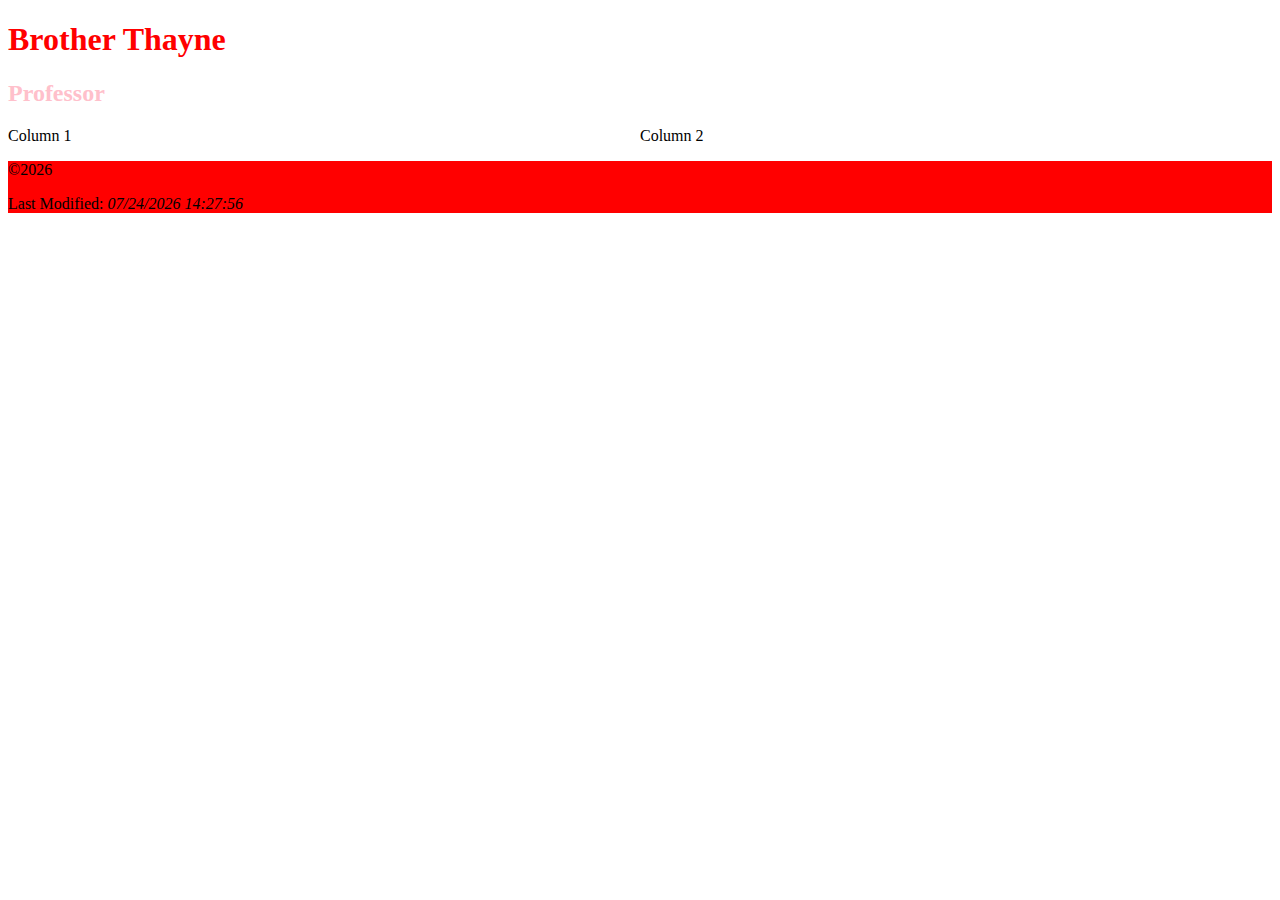
<file: index.html>
<!DOCTYPE html>
<html lang="en">
  <head>
    <meta charset="UTF-8" />
    <meta name="viewport" content="width=device-width, initial-scale=1.0" />
    <title>WDD 230 | Brother Thayne</title>
    <link rel="stylesheet" href="styles/base.css" />
    <link rel="stylesheet" href="styles/larger.css" />
  </head>
  <body>
    <header></header>
    <main>
      <h1 id="name" class="yellow">Brother Thayne</h1>
      <h2>Professor</h2>
      <section class="container">
        <article>Column 1</article>
        <article>Column 2</article>
      </section>
    </main>
    <footer>
      <p id="year"></p>
      <p id="lastModified"></p>
    </footer>
    <script src="scripts/getDates.js"></script>
  </body>
</html>
</file>
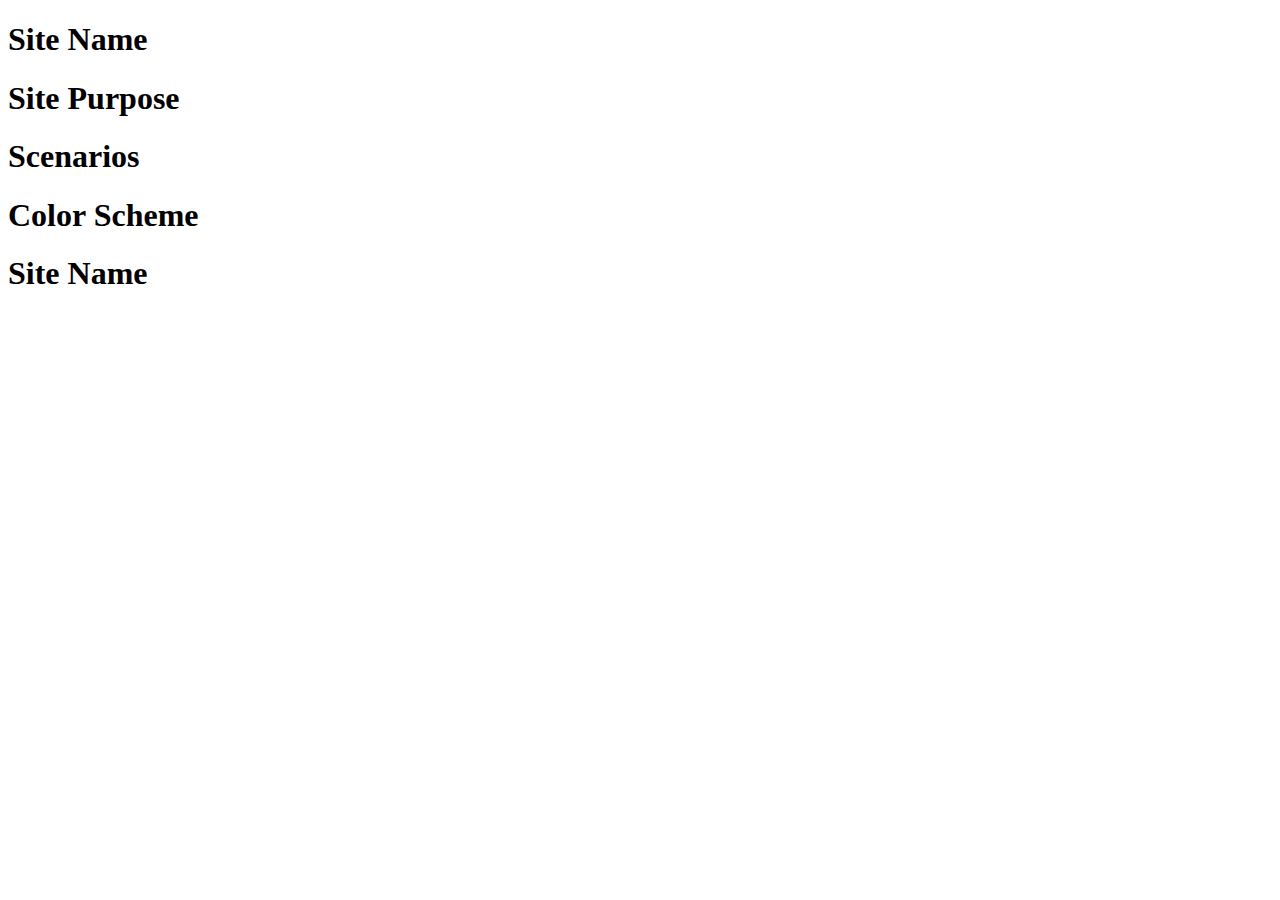
<file: lesson1/chamber-site-plan.html>
<!DOCTYPE html>
<html lang="en">
<head>
    <meta charset="UTF-8">
    <meta name="viewport" content="width=device-width, initial-scale=1.0">
    <title>Site Plan</title>
</head>
<body>
    <header></header>
    <main>
        <section>
            <h1>Site Name</h1>
            <p></p>
        </section>
        <section>
            <h1>Site Purpose</h1>
            <p></p>
        </section>
        <section>
            <h1>Scenarios</h1>
            <p></p>
        </section>
        <section>
            <h1>Color Scheme</h1>
            <p></p>
        </section>
        <section>
            <h1>Site Name</h1>
            <p></p>
        </section>
        
    </main>
    <footer></footer>
</body>
</html>
</file>
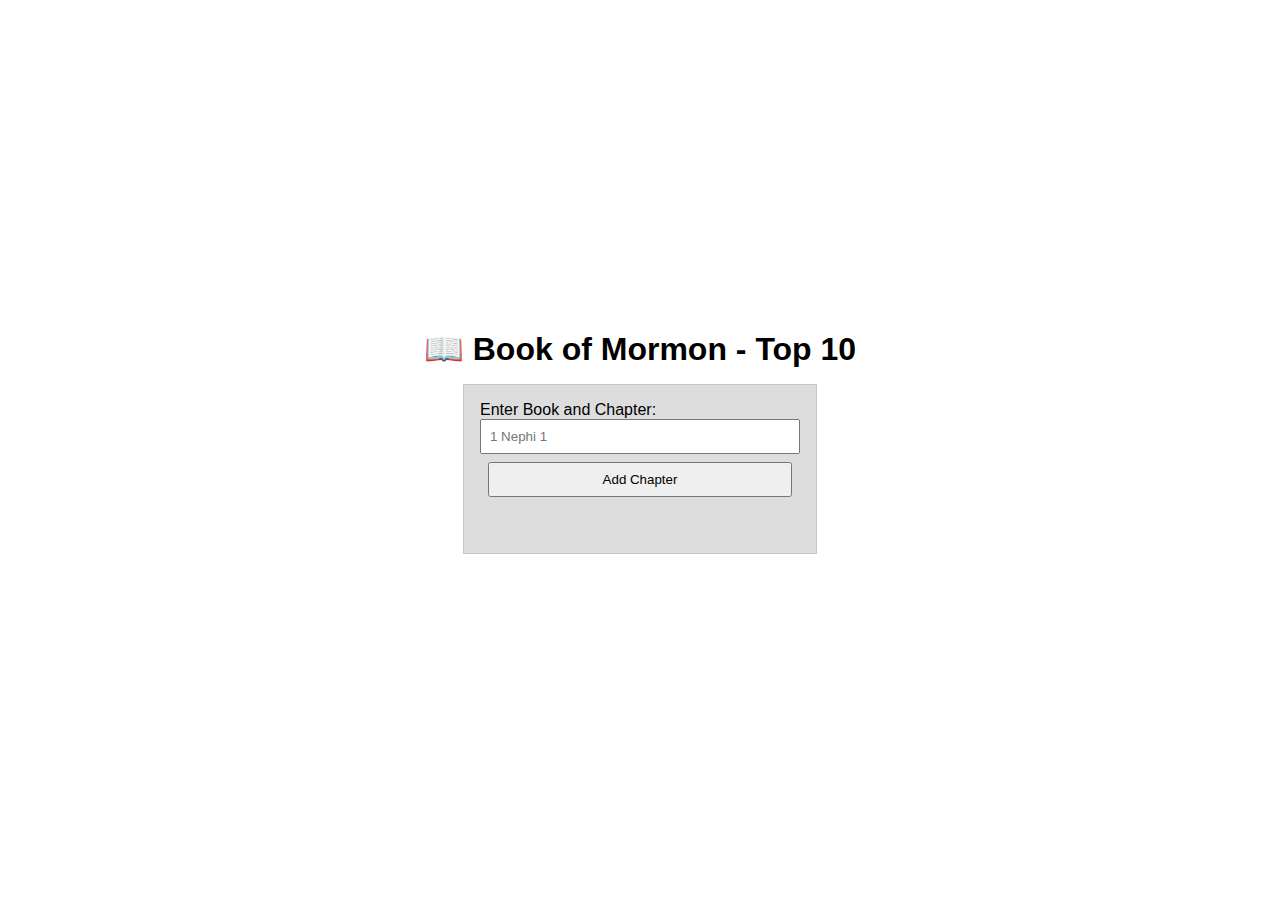
<file: week02/bom.html>
<!DOCTYPE html>
<html lang="en">
  <head>
    <meta charset="UTF-8" />
    <meta name="viewport" content="width=device-width, initial-scale=1.0" />
    <title>Book of Mormon</title>
    <link rel="stylesheet" href="styles/bom.css" />
  </head>
  <body>
    <h1>📖 Book of Mormon - Top 10</h1>
    <main>
      <form>
        <label for="favchap">Enter Book and Chapter: </label>
        <input type="text" id="favchap" placeholder="1 Nephi 1" />
        <button type="submit">Add Chapter</button>
        <ul id="list"></ul>
      </form>
    </main>

    <script src="scripts/bom.js"></script>
  </body>
</html>
</file>
<file: styles/base.css>
/* html selector */
h1 {
  color: red;
}

footer {
  background-color: red;
}

.yellow {
  color: yellow;
}

.container {
  display: grid;
  grid-template-columns: 1fr;
}

/* id selectors */
#name {
  color: blue;
}
</file>
<file: styles/larger.css>
@media only screen and (min-width: 32em) {
  h2 {
   color: pink; 
  }
  
    .container {
    grid-template-columns: 1fr 1fr;
  }

  #name {
    color: red;
  }
}
</file>
<file: week02/styles/bom.css>
* {
  margin: 0;
  padding: 0;
}

body {
  height: 100vh;
  display: flex;
  flex-direction: column;
  align-items: center;
  justify-content: center;
  font-family: Acme, Arial, sans-serif;
}

form {
    display: flex;
    flex-direction: column;
}

h1 {
  font-size: 1.5rem;
}

main {
  margin: 1rem auto;
  border: 1px solid rgba(0, 0, 0, 0.1);
  padding: 1rem;
  background-color: #ddd;
  display: flex;
  flex-direction: column;
}

input,
button {
  padding: 0.5rem;
}

button {
  margin: 0.5rem;
}

.delete {
  width: fit-content;
}

.input {
  display: flex;
  gap: 1rem;
}

.list {
  padding: 0.5rem;
}

ul {
  margin: 1rem;
  list-style: none;
}

li {
  display: flex;
  align-items: center;
  justify-content: space-between;
}

@media only screen and (min-width: 32.5em) {
  h1 {
    font-size: 2rem;
  }

  main {
    width: 320px;
  }
}
</file>
